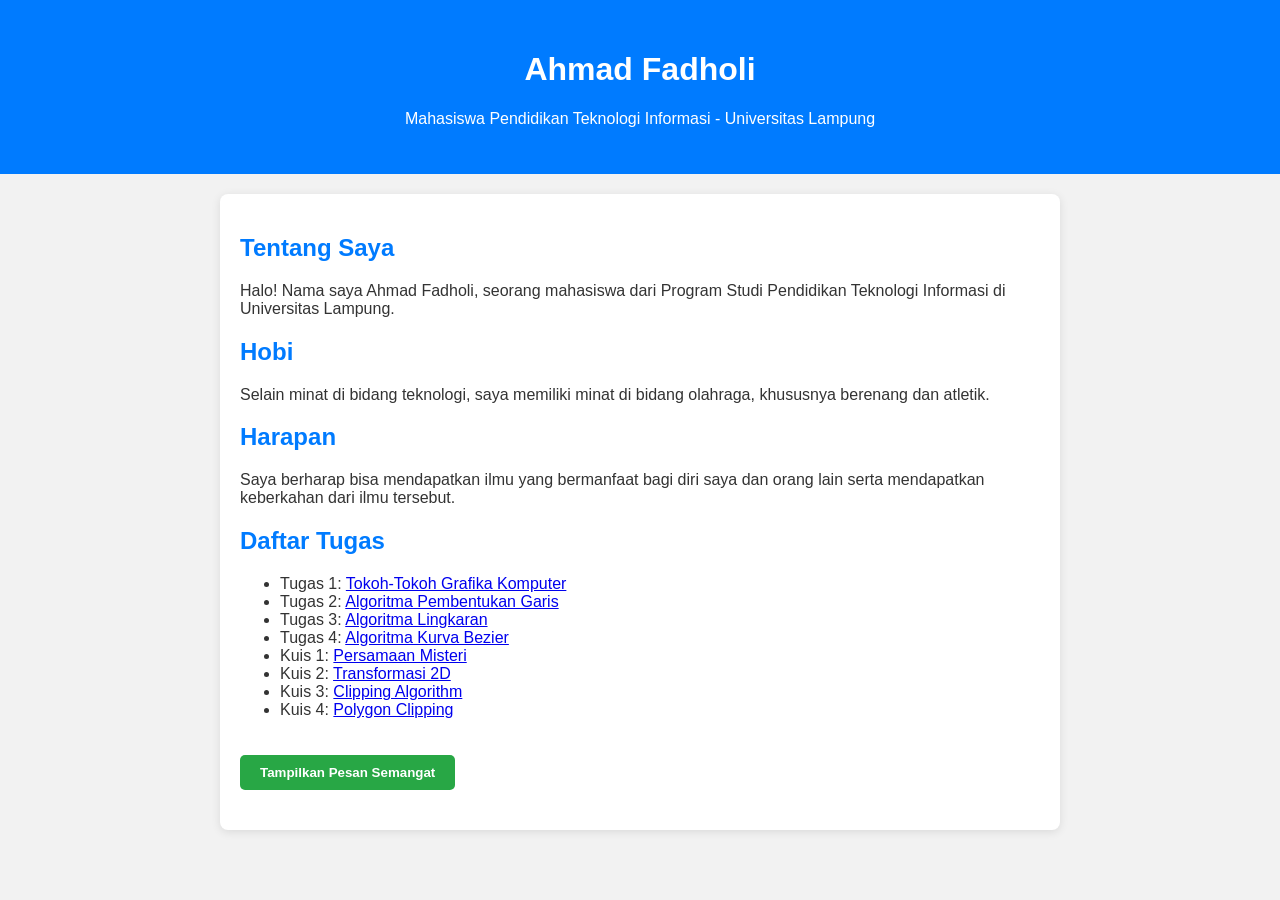
<file: index.html>
<!DOCTYPE html>
<html lang="id">
<head>
  <meta charset="UTF-8">
  <meta name="viewport" content="width=device-width, initial-scale=1.0">
  <title>Portofolio Ahmad Fadholi</title>
  <style>
    body {
      font-family: 'Segoe UI', sans-serif;
      margin: 0;
      padding: 0;
      background: #f2f2f2;
      color: #333;
    }

    header {
      background-color: #007BFF;
      color: white;
      padding: 30px 20px;
      text-align: center;
    }

    .container {
      padding: 20px;
      max-width: 800px;
      margin: auto;
      background: white;
      box-shadow: 0 2px 10px rgba(0,0,0,0.1);
      border-radius: 8px;
      margin-top: 20px;
    }

    h2 {
      color: #007BFF;
    }

    .button {
      margin-top: 20px;
      padding: 10px 20px;
      background-color: #28a745;
      border: none;
      color: white;
      font-weight: bold;
      border-radius: 5px;
      cursor: pointer;
    }

    .button:hover {
      background-color: #218838;
    }

    .message {
      margin-top: 20px;
      font-style: italic;
      color: #555;
    }
  </style>
</head>
<body>
  <header>
    <h1>Ahmad Fadholi</h1>
    <p>Mahasiswa Pendidikan Teknologi Informasi - Universitas Lampung</p>
  </header>

  <div class="container">
    <h2>Tentang Saya</h2>
    <p>Halo! Nama saya Ahmad Fadholi, seorang mahasiswa dari Program Studi Pendidikan Teknologi Informasi di Universitas Lampung.</p>

    <h2>Hobi</h2>
    <p>Selain minat di bidang teknologi, saya memiliki minat di bidang olahraga, khususnya berenang dan atletik.</p>

    <h2>Harapan</h2>
    <p>Saya berharap bisa mendapatkan ilmu yang bermanfaat bagi diri saya dan orang lain serta mendapatkan keberkahan dari ilmu tersebut.</p>

    <h2>Daftar Tugas</h2>
    <ul>
      <li>  Tugas 1: <a href="https://drive.google.com/drive/folders/1Y55e5bHN_b5BM7IFjO1cFjNCKH-t9PUy"> Tokoh-Tokoh Grafika Komputer</li></a>
      <li>Tugas 2: <a href="https://drive.google.com/drive/folders/1doRnNuBJL8l6lBphaG-3pvW8CtXj772h"> Algoritma Pembentukan Garis</li></a>
      <li>Tugas 3: <a href="https://drive.google.com/drive/folders/1fuVKBQmV3psb0OSKszHUonVP279lZIqj"> Algoritma Lingkaran</li></a>
      <li>Tugas 4: <a href="https://drive.google.com/drive/folders/1rSqz89pyPvDDkvvi2SYkqL_xI80nr0z_"> Algoritma Kurva Bezier</li></a>
      <li>Kuis 1: <a href="https://drive.google.com/drive/folders/175qyriZL_5D-kRXT7-pj8rpKacoXFhwq"> Persamaan Misteri</li></a>
      <li>Kuis 2: <a href="https://drive.google.com/drive/folders/12zE_peHITqq4ZfCywWDb-WErmAmVE5Jp"> Transformasi 2D</li></a>
      <li>Kuis 3: <a href="https://drive.google.com/drive/folders/13EwlNI9h0a7eRcHPRoDUKWIq-1wXXDI6"> Clipping Algorithm</li></a>
      <li>Kuis 4: <a href="https://drive.google.com/drive/folders/14NPPLMIG9ouNc2Mb76b3btRxQagmD1PF"> Polygon Clipping</li></a>
    </ul>

    <button class="button" onclick="showMessage()">Tampilkan Pesan Semangat</button>
    <div class="message" id="motivasi"></div>
  </div>

  <script>
    function showMessage() {
      document.getElementById('motivasi').textContent = "Terus belajar dan jangan menyerah, karena padi yang dipanen hari ini tidak ditanam kemaren sore, TETAP SEMANGAT ABANGKUU!!!";
    }
  </script>
</body>
</html>
</file>
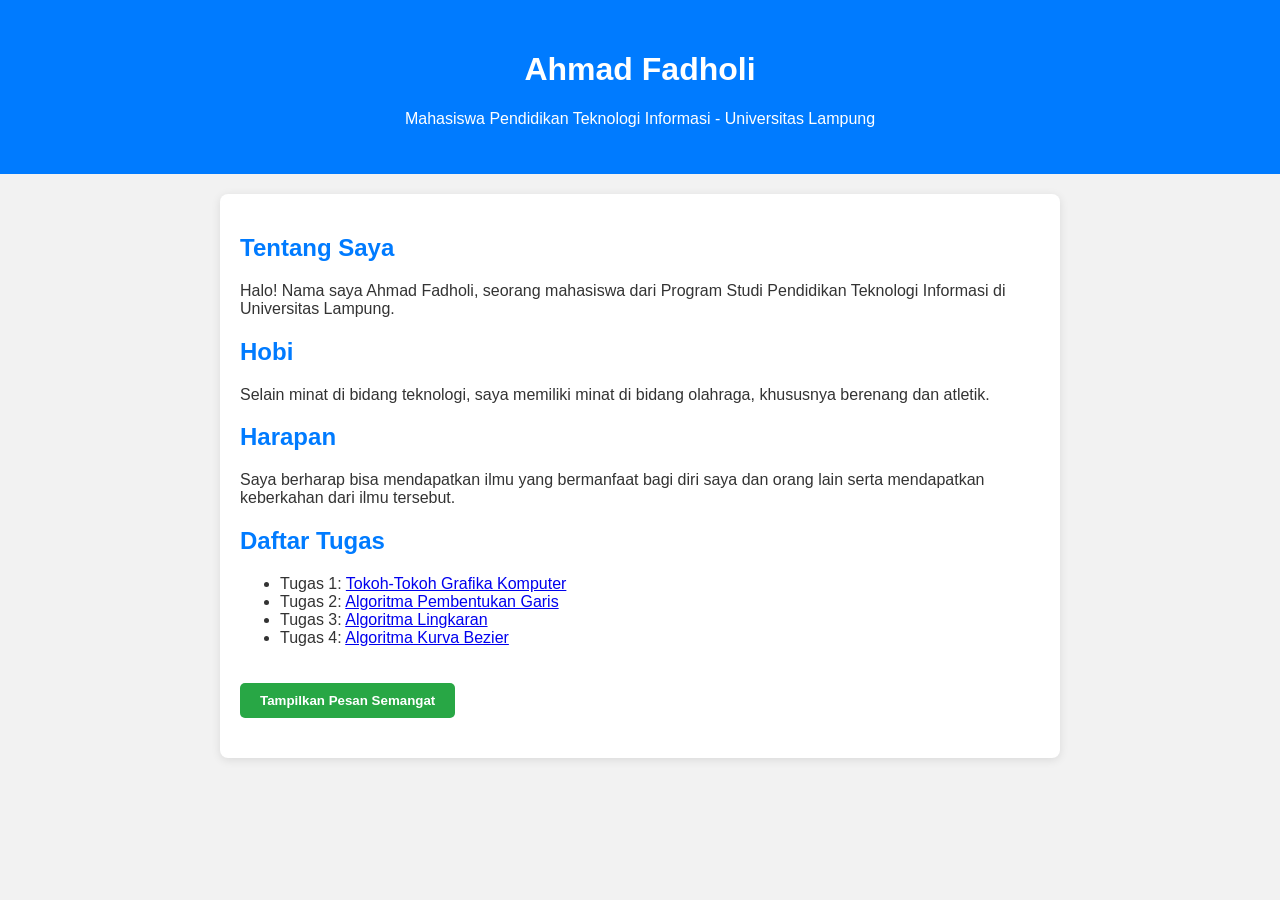
<file: web.html>
<!DOCTYPE html>
<html lang="id">
<head>
  <meta charset="UTF-8">
  <meta name="viewport" content="width=device-width, initial-scale=1.0">
  <title>Portofolio Ahmad Fadholi</title>
  <style>
    body {
      font-family: 'Segoe UI', sans-serif;
      margin: 0;
      padding: 0;
      background: #f2f2f2;
      color: #333;
    }

    header {
      background-color: #007BFF;
      color: white;
      padding: 30px 20px;
      text-align: center;
    }

    .container {
      padding: 20px;
      max-width: 800px;
      margin: auto;
      background: white;
      box-shadow: 0 2px 10px rgba(0,0,0,0.1);
      border-radius: 8px;
      margin-top: 20px;
    }

    h2 {
      color: #007BFF;
    }

    .button {
      margin-top: 20px;
      padding: 10px 20px;
      background-color: #28a745;
      border: none;
      color: white;
      font-weight: bold;
      border-radius: 5px;
      cursor: pointer;
    }

    .button:hover {
      background-color: #218838;
    }

    .message {
      margin-top: 20px;
      font-style: italic;
      color: #555;
    }
  </style>
</head>
<body>
  <header>
    <h1>Ahmad Fadholi</h1>
    <p>Mahasiswa Pendidikan Teknologi Informasi - Universitas Lampung</p>
  </header>

  <div class="container">
    <h2>Tentang Saya</h2>
    <p>Halo! Nama saya Ahmad Fadholi, seorang mahasiswa dari Program Studi Pendidikan Teknologi Informasi di Universitas Lampung.</p>

    <h2>Hobi</h2>
    <p>Selain minat di bidang teknologi, saya memiliki minat di bidang olahraga, khususnya berenang dan atletik.</p>

    <h2>Harapan</h2>
    <p>Saya berharap bisa mendapatkan ilmu yang bermanfaat bagi diri saya dan orang lain serta mendapatkan keberkahan dari ilmu tersebut.</p>

    <h2>Daftar Tugas</h2>
    <ul>
      <li>  Tugas 1: <a href="https://drive.google.com/drive/folders/1Y55e5bHN_b5BM7IFjO1cFjNCKH-t9PUy"> Tokoh-Tokoh Grafika Komputer</li></a>
      <li>Tugas 2: <a href="https://drive.google.com/drive/folders/1doRnNuBJL8l6lBphaG-3pvW8CtXj772h"> Algoritma Pembentukan Garis</li></a>
      <li>Tugas 3: <a href="https://drive.google.com/drive/folders/1fuVKBQmV3psb0OSKszHUonVP279lZIqj"> Algoritma Lingkaran</li></a>
      <li>Tugas 4: <a href="https://drive.google.com/drive/folders/1rSqz89pyPvDDkvvi2SYkqL_xI80nr0z_"> Algoritma Kurva Bezier</li></a>
    </ul>

    <button class="button" onclick="showMessage()">Tampilkan Pesan Semangat</button>
    <div class="message" id="motivasi"></div>
  </div>

  <script>
    function showMessage() {
      document.getElementById('motivasi').textContent = "Terus belajar dan jangan menyerah, karena padi yang dipanen hari ini tidak ditanam kemaren sore, TETAP SEMANGAT ABANGKUU!!!";
    }
  </script>
</body>
</html>
</file>
